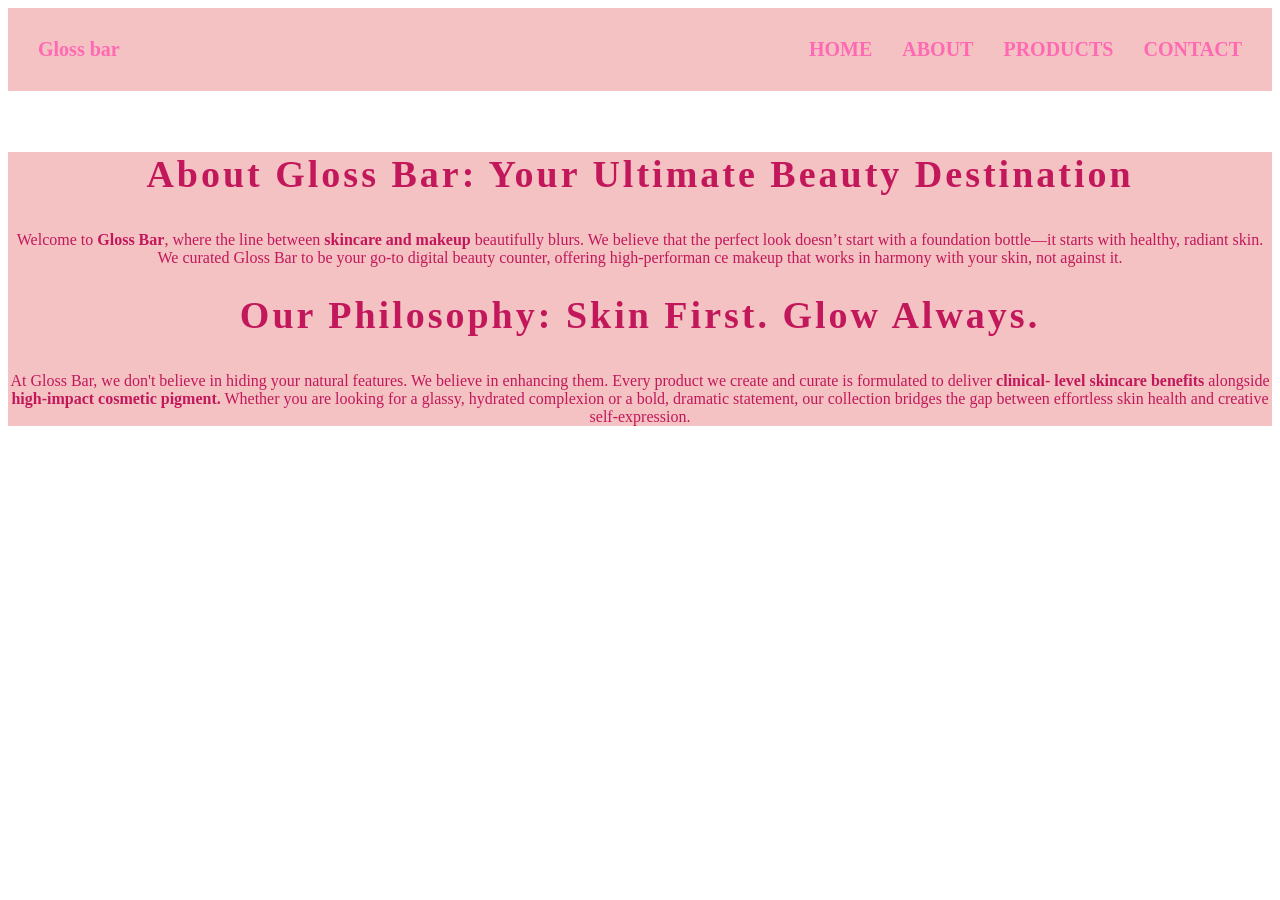
<file: about.html>
<!DOCTYPE html>
<html lang="en">

<head>
    <meta charset="UTF-8">
    <meta name="viewport" content="width=device-width, initial-scale=1.0">
    <title>Gloss Bar</title>
    <link rel="stylesheet" href="style.css">
    <link rel="shortcut icon" href="./images/fvicon.png" type="image/x-icon">
</head>

<body>
    <!-- navbar -->
    <nav class="navbar">
        <div>Gloss bar</div>

        <ul class="nav-links">
            <li><a href="./home.html">HOME</a></li>
            <li><a href=./about.html>ABOUT</a></li>
            <li><a href="./menu.html">PRODUCTS</a></li>
            <li><a href="./contact.html">CONTACT</a></li>

        </ul>
    </nav>
    </nav><br><br>
    <div class="gloss">
        <h1><b>About Gloss Bar: Your Ultimate Beauty Destination</b></h1>
        <p>Welcome to <b>Gloss Bar</b>, where
            the line between <b>skincare and makeup</b> beautifully
            blurs. We believe that the perfect
            look doesn’t start with a foundation bottle—it starts with healthy,
            radiant skin.
            We curated Gloss Bar to be your go-to digital beauty counter, offering high-performan
            ce makeup that works in harmony with your skin, not against it.</p>
            <h1>Our Philosophy: Skin First. Glow Always.</h1>
            <p>At Gloss Bar, we don't believe in hiding your natural features. We believe in 
                enhancing them. Every product we create and curate is formulated to deliver <b>clinical-
                level skincare benefits</b> alongside <b>high-impact cosmetic pigment.</b> Whether you are looking 
                for a glassy, hydrated complexion or a bold, dramatic statement, our collection bridges
                 the gap between effortless skin health and creative self-expression.</p>
    </div>
</body>

</html>
</file>
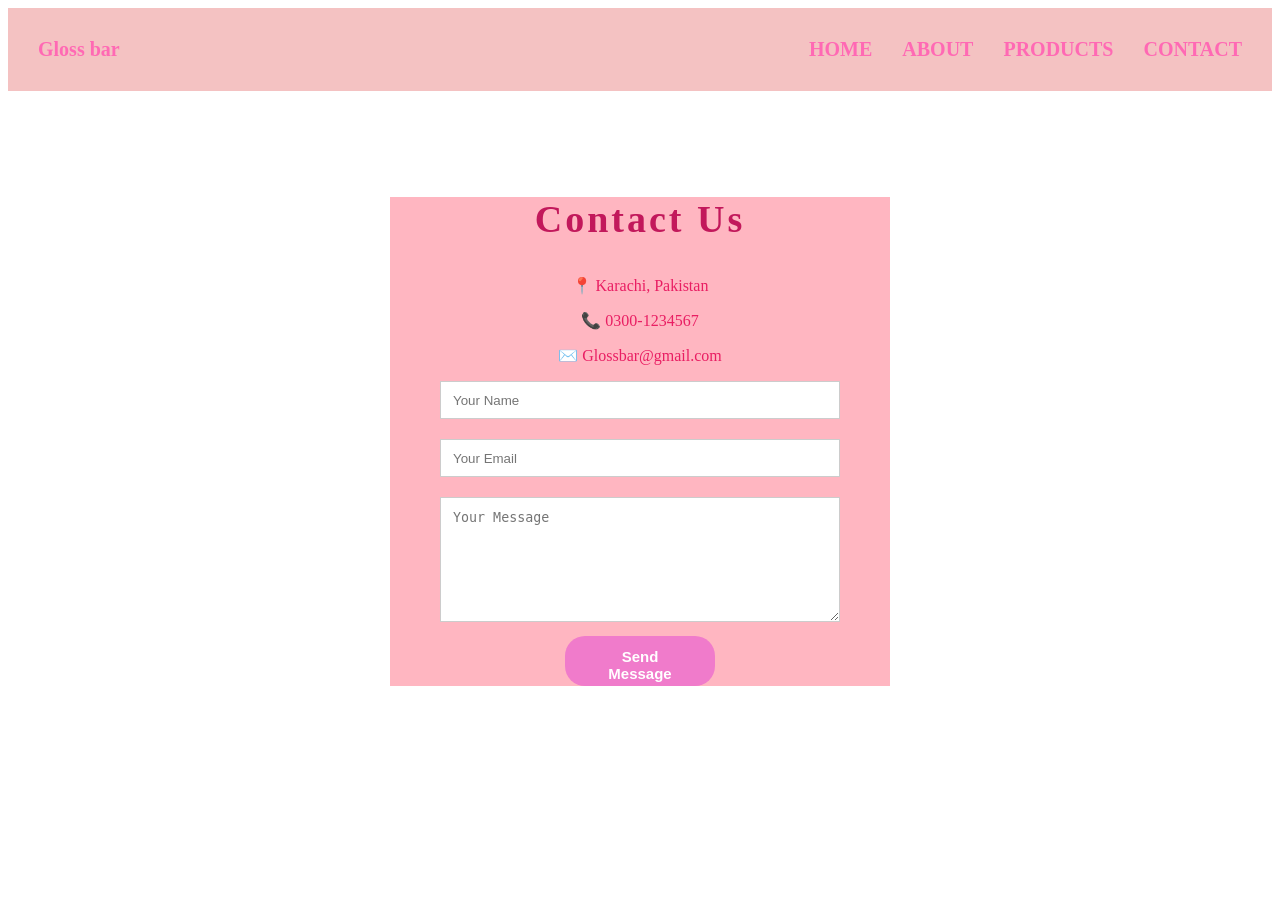
<file: contact.html>
<!DOCTYPE html>
<html lang="en">
<head>
    <meta charset="UTF-8">
    <meta name="viewport" content="width=device-width, initial-scale=1.0">
    <title>Gloss Bar</title>
    <link rel="stylesheet" href="style.css">
    <link rel="shortcut icon" href="./images/fvicon.png" type="image/x-icon">
</head>
<body>
    <!-- navbar -->
    <nav class="navbar">
        <div>Gloss bar</div>

        <ul class="nav-links">
            <li><a href="./home.html">HOME</a></li>
            <li><a href=./about.html>ABOUT</a></li>
            <li><a href="./menu.html">PRODUCTS</a></li>
            <li><a href="./contact.html">CONTACT</a></li>

        </ul>
    </nav>
    </nav><br><br>
    
   <!-- contact -->
     <form action="./submit.html">
    <div class="contact">

        <h1>Contact Us</h1>

        <p>📍 Karachi, Pakistan</p>
        <p>📞 0300-1234567</p>
        <p>✉️ Glossbar@gmail.com</p>
            <input type="text" placeholder="Your Name">
            <input type="email" placeholder="Your Email">
            <textarea placeholder="Your Message"></textarea><br>
            <button type="submit" class="btnn">Send Message</button>
        </form>
</body>
</html>
</file>
<file: style.css>
/* navbar */
.navbar {
    background-color: #F4C2C2;
    color: #FF69B4;
    display: flex;
    justify-content: space-between;
    align-items: center;
    padding: 10px 30px;
    font-size: 20px;
    font-weight: bold;
}

.nav-links {
    list-style: none;
    display: flex;
    text-decoration: none;
    gap: 30px;
}

a {
    text-decoration: none;
    color: #FF69B4;
    font-family: Fira Sans;
}

a:hover {
    color: hotpink;
}
/* welcome */
.welcome{
    background-color:  #FFB6C1;
    text-align: center;
   color:   #c2185b;
   height:200px ;
   padding-top: 1px;
}
/* about */
.about{
    background-color:  #FFB6C1;
    text-align: center;
   color:   #c2185b;
   height:200px ;
    padding-top: 1px;
}

/* PRODUCTS */
h1 {
    text-align: center;
    color: #c2185b;
    margin-bottom: 35px;
    font-size: 38px;
    letter-spacing: 3px;
}
.our{
     background-color:  #FFB6C1;
}

.products {
    display: flex;
    justify-content: center;
    gap: 25px;
    flex-wrap: wrap;
    background-color:  #FFB6C1;
   padding-top: 10px;
   text-align: center;
   padding-bottom: 10px;

    
}

.product-card {
    width: 250px;
    background-color: white;
    padding: 20px;
    text-align: center;
    border-radius: 15px;
    box-shadow: 0 5px 15px rgba(0, 0, 0, 0.15);
}

.product-card img {
    width: 100%;
    height: 230px;
    object-fit: cover;
    border-radius: 10px;
}

.product-card h2 {
    color: #c2185b;
    margin: 15px 0 10px;
}

.product-card p {
    color: #666;
    font-size: 14px;
    line-height: 1.5;
}

.product-card h3 {
    color: #222;
    margin: 15px 0;
}

button {
    background-color: #e91e63;
    color: white;
    border: none;
    padding: 10px 22px;
    border-radius: 20px;
    cursor: pointer;
}

button:hover {
    background-color: #ad1457;
    transform: scale(1.05);
}
/* contact */
.contact {
    text-align: center;
    width: 500px;
    margin: 70px auto;
     background-color:  #FFB6C1;
    color: #e91e63;
}
form {
    margin-top: 30px;
}

input {
    width: 400px;
    height: 38px;
    margin-bottom: 20px;
    padding-left: 12px;
    border: 1px solid #ccc;
    box-sizing: border-box;
}

textarea {
    width: 400px;
    height: 125px;
    padding: 12px;
    margin-bottom: 10px;
    border: 1px solid #ccc;
    box-sizing: border-box;
}

.btnn {
    background-color: #f07bcb;
    color: white;
    border: none;
    padding: 12px 25px;
    font-weight: bold;
    cursor: pointer;
    width: 30%;
        height: 50px;
}

button:hover {
    background-color:#ad1457;
}
/* footer */
footer {
    background-color: #222;
    color: white;
    text-align: center;
    padding: 35px;
    font-size: 16px;
}
/* gloss anchor about */
.gloss{
    background-color: #F4C2C2;
    color: #c2185b;
    text-align: center;
}
/* menu */
header {
    text-align: center;
    padding: 40px;
    background-color: #f8dede;
}

header h1 {
    font-size: 45px;
    letter-spacing: 5px;
}

header p {
    margin-top: 10px;
    font-size: 18px;
}


/* SECTION */

section {
    padding: 40px 7%;
}

h2 {
    text-align: center;
    margin-bottom: 30px;
    font-size: 30px;
    color: #8b4a4a;
}


/* PRODUCTS */

.products {
    display: grid;
    grid-template-columns: repeat(4, 1fr);
    gap: 25px;
}


/* CARD */

.card {
    background-color: white;
    padding: 15px;
    text-align: center;
    border-radius: 12px;
    box-shadow: 0 4px 15px rgba(0, 0, 0, 0.1);
    transition: 0.3s;
}

.card:hover {
    transform: translateY(-8px);
}


/* IMAGE */

.card img {
    width: 100%;
    height: 250px;
    object-fit: cover;
    border-radius: 10px;
}


/* TEXT */

.card h3 {
    margin-top: 15px;
    font-size: 20px;
}

.card p {
    margin: 10px 0;
    color: #777;
}

.card h4 {
    font-size: 20px;
    color: #9c5555;
    margin-bottom: 12px;
}


/* BUTTON */

button {
    border: none;
    background-color: #d88b8b;
    color: white;
    padding: 10px 22px;
    border-radius: 20px;
    cursor: pointer;
    font-size: 15px;
}

button:hover {
    background-color: #b96767;
}


/* FOOTER */

footer {
    text-align: center;
    padding: 25px;
    background-color: #f8dede;
    margin-top: 20px;
}


/* RESPONSIVE */

@media (max-width: 1000px) {
    .products {
        grid-template-columns: repeat(3, 1fr);
    }
}

@media (max-width: 700px) {
    .products {
        grid-template-columns: repeat(2, 1fr);
    }
}

@media (max-width: 450px) {
    .products {
        grid-template-columns: 1fr;
    }
    }
    /* submit */
    .submit{
        color: #b96767;
    }
    /* SIDE BAR */
.sidebar {
    position: fixed;
    left: 0;
    top: 150px;
    width: 180px;
    background-color: #F4C2C2;
    padding: 20px;
    border-radius: 0 15px 15px 0;
}

.sidebar h2 {
    color: #FF69B4;
    text-align: center;
    margin-bottom: 15px;
}

.sidebar a {
    display: block;
    text-decoration: none;
    color: #FF69B4;
    background-color: white;
    padding: 10px;
    margin: 10px 0;
    border-radius: 8px;
    text-align: center;
}

.sidebar a:hover {
    background-color: #FF69B4;
    color: white;
}
</file>
